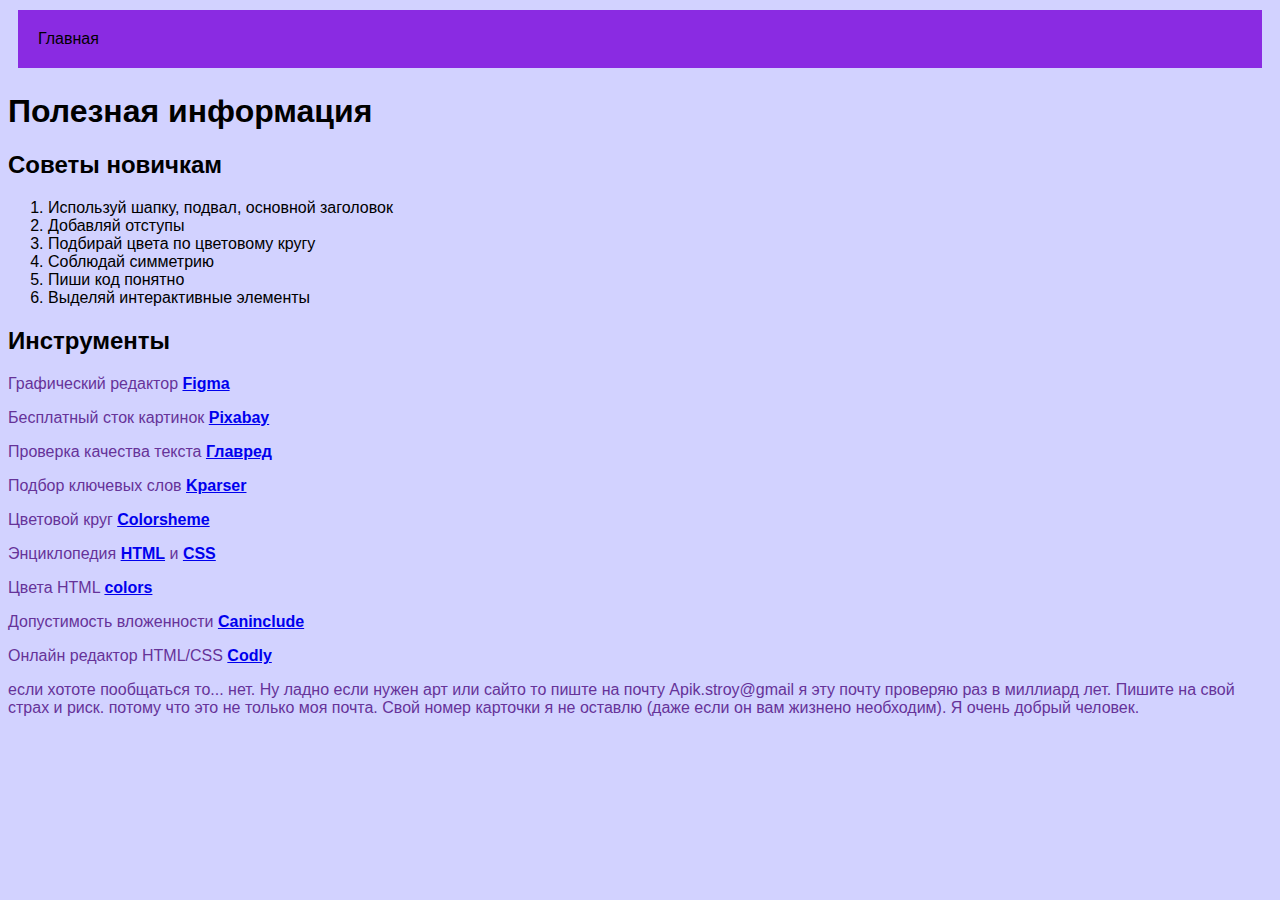
<file: info.html>
<html>
  <head>
    <title>Полезная информация</title>
    <link rel="stylesheet" href="style.css"/>
  </head>
  <body>
    <header>
      <a class="link-header" href="index.html">Главная</a>
    </header>
    <main>
      <h1>Полезная информация</h1>
      <h2>Советы новичкам</h2>
      <ol>
        <li>Используй шапку, подвал, основной заголовок</li>
        <li>Добавляй отступы</li>
        <li>Подбирай цвета по цветовому кругу</li>
        <li>Соблюдай симметрию</li>
        <li>Пиши код понятно</li>
        <li>Выделяй интерактивные элементы</li>
      </ol>
      <h2>Инструменты</h2>
      <p>Графический редактор <a class="link-text" href="https://www.figma.com/"><b>Figma</b></a></p>
      <p>Бесплатный сток картинок <a class="link-text" href="https://pixabay.com/"><b>Pixabay</b></a></p>
      <p>Проверка качества текста <a class="link-text" href="https://glvrd.ru/"><b>Главред</b></a></p>
      <p>Подбор ключевых слов <a class="link-text" href="https://kparser.com/"><b>Kparser</b></a></p>
      <p>Цветовой круг <a class="link-text" href="https://colorscheme.ru/"><b>Colorsheme</b></a></p>
      <p>Энциклопедия <a class="link-text" href="http://htmlbook.ru/html"><b>HTML</b></a> и <a class="link-text" href="http://htmlbook.ru/css"><b>CSS</b></a></p>
      <p>Цвета HTML <a class="link-text" href="https://colorscheme.ru/html-colors.html"><b>colors</b></a></p>
      <p>Допустимость вложенности <a class="link-text" href="https://caninclude.glitch.me/"><b>Caninclude</b></a></p>
      <p>Онлайн редактор HTML/CSS <a  class="link-text" href="https://codly.ru/"><b>Codly</b></a></p>
    </main>
    <footer>
<p>если хототе пообщаться то... нет.
        Ну ладно если нужен арт или сайто то пиште на почту Apik.stroy@gmail я эту почту проверяю раз в миллиард лет. Пишите на свой страх и риск. потому что это не только моя почта. Свой номер карточки я не оставлю (даже если он вам жизнено необходим). Я очень добрый человек. </p>
    </footer>
  </body>
</html>
</file>
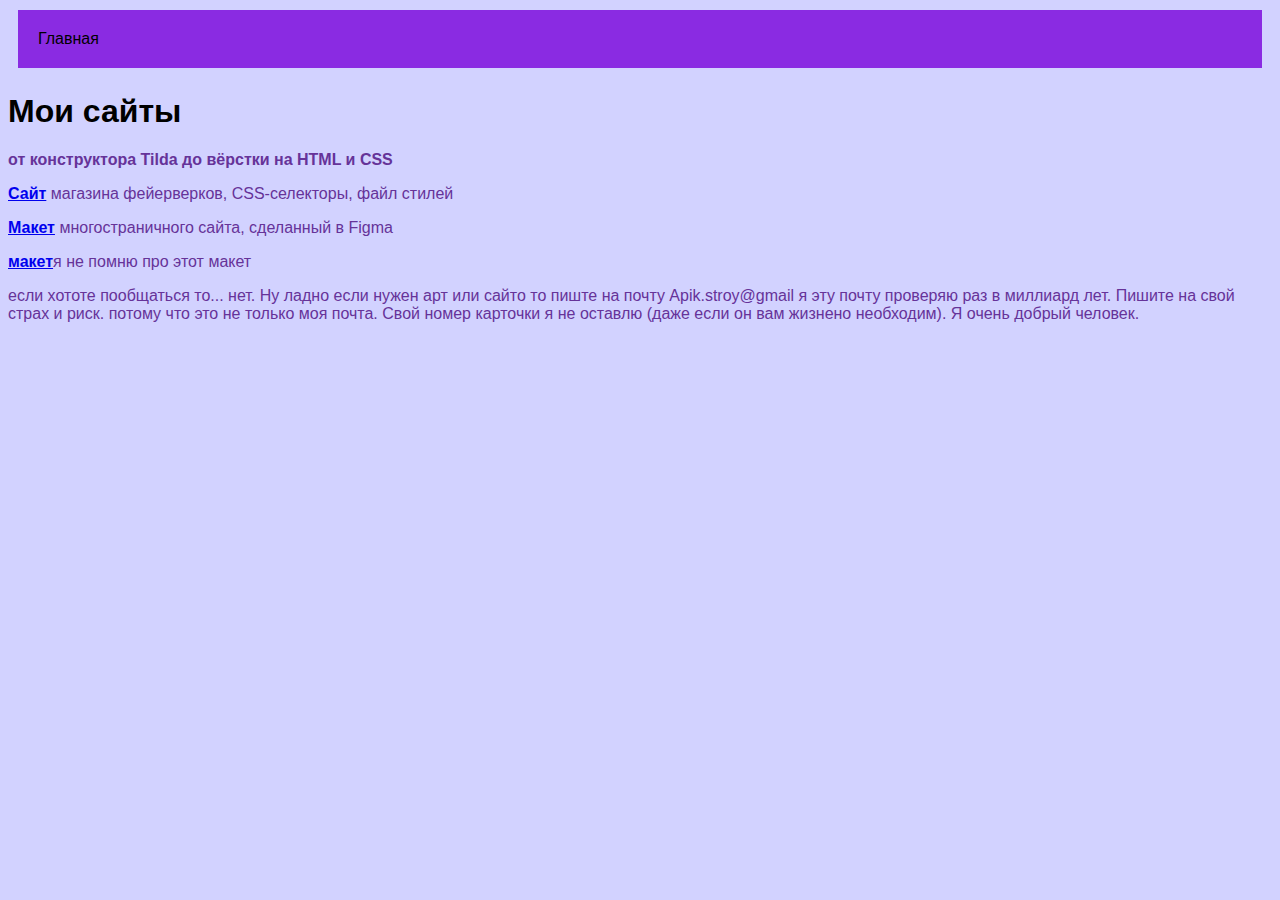
<file: mysites.html>
<html>
  <head>
    <title>My Sites</title>
    <link rel="stylesheet" href="style.css"/>
  </head>
  <body>
    <header>
      <a class="link-header" href="index.html">Главная</a>
    </header>
    <main>
      <h1>Мои сайты</h1>
      <p class="text-big"><b>от конструктора Tilda до вёрстки на HTML и CSS</b></p>
        <p><a class="link-text" href="https://sanneeess.github.io/aaa/"><b>Сайт</b></a> магазина фейерверков, CSS-селекторы, файл стилей</p>
      <p><a class="link-text" href="https://www.figma.com/file/yCmrqt1WbdtNCNRcEPD3wn/Untitled?type=design&node-id=0%3A1&t=ONt7LvLMAlsY5f7t-1"><b>Макет</b></a> многостраничного сайта, сделанный в Figma</p>
     <p><a class="link-text" href="https://sanneeess.github.io/a/"><b>макет</b></a>я не помню про этот макет</p>
    </main>
    <footer>
     <p>если хототе пообщаться то... нет.
        Ну ладно если нужен арт или сайто то пиште на почту Apik.stroy@gmail я эту почту проверяю раз в миллиард лет. Пишите на свой страх и риск. потому что это не только моя почта. Свой номер карточки я не оставлю (даже если он вам жизнено необходим). Я очень добрый человек. </p>
    </footer>
  </body>
</html>
</file>
<file: style.css>
body {
    font-family: sans-serif;
     background-color: rgb(210, 210, 255);
}
header {
    background-color: blueviolet;
    padding: 20px;
    margin: 10px;
    margin-bottom: 25px;
}
.link-header{
    color: black;
    text-decoration: purple;
}
.link-nav{
    color: black;
    background-color: purple;
    padding: 13px;
    margin: 13px;
    text-decoration: purple;
}
img {
    margin: 20px;
}
p {
    color: rebeccapurple
}
</file>
